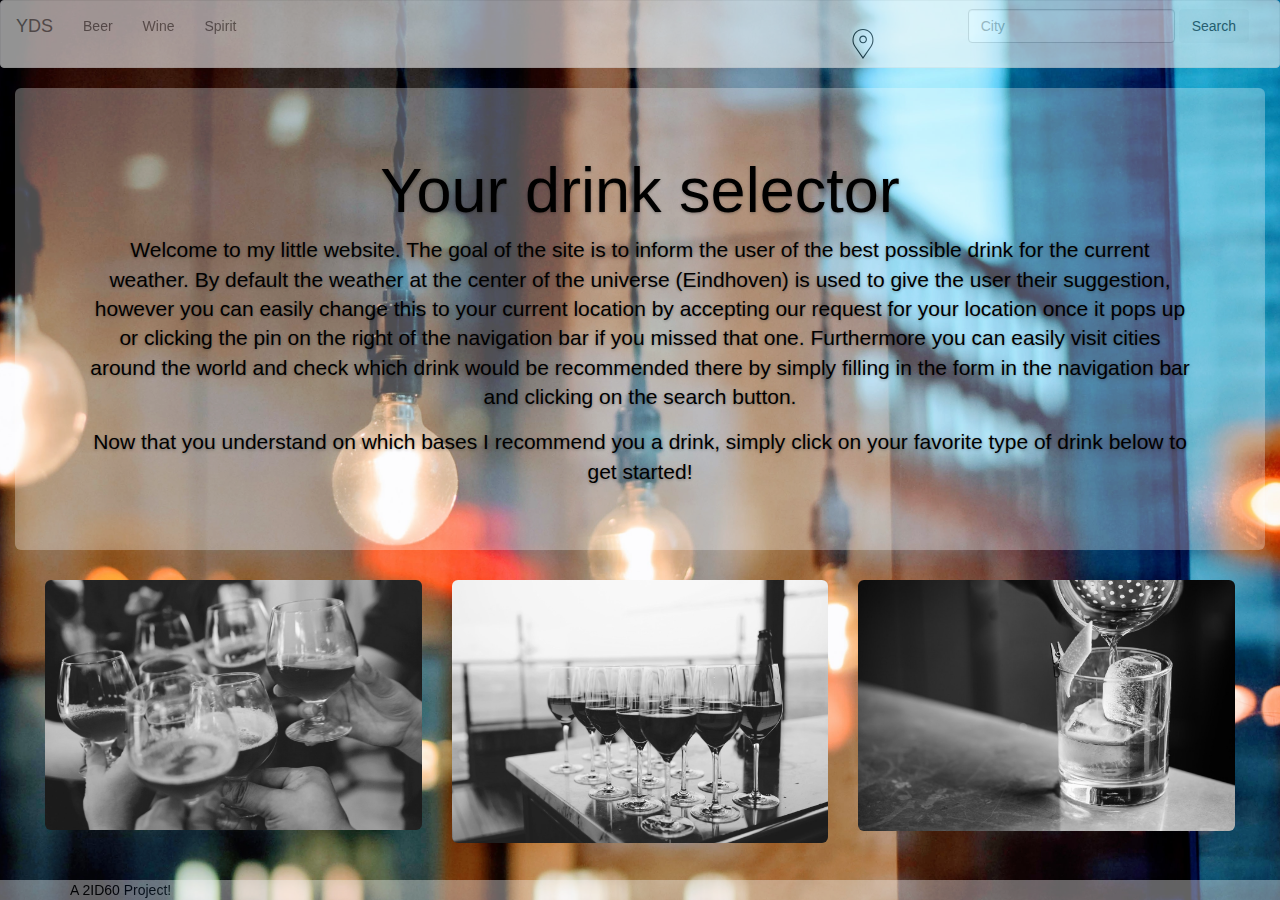
<file: index.html>
<!DOCTYPE html>
<html lang="en">


<head>

    <meta charset="utf-8">
    <meta http-equiv="X-UA-Compatible" content="IE=edge">
    <meta name="viewport" content="width=device-width, initial-scale=1">
    <!-- The above 3 meta tags *must* come first in the head; any other head content must come *after* these tags -->
    <title>Your Drink Selector</title>

    <!-- Bootstrap -->
    <link href="css/bootstrap.min.css" rel="stylesheet">

    <!-- general css style sheer -->
    <link href="css/style.css" rel="stylesheet">

    <!-- HTML5 shim and Respond.js for IE8 support of HTML5 elements and media queries -->
    <!-- WARNING: Respond.js doesn't work if you view the page via file:// -->
    <!--[if lt IE 9]>
    <script src="https://oss.maxcdn.com/html5shiv/3.7.3/html5shiv.min.js"></script>
    <script src="https://oss.maxcdn.com/respond/1.4.2/respond.min.js"></script>
    <![endif]-->

    <!-- The simplyweather script used to load the weather -->


</head>


<body>
<div class="background">
    <nav class="navbar navbar-default">
        <div class="container-fluid">
            <!-- Brand and toggle get grouped for better mobile display -->
            <div class="navbar-header">
                <button type="button" class="navbar-toggle collapsed" data-toggle="collapse"
                        data-target="#bs-example-navbar-collapse-1" aria-expanded="false">
                    <span class="sr-only">Toggle navigation</span>
                    <span class="icon-bar"></span>
                    <span class="icon-bar"></span>
                    <span class="icon-bar"></span>
                </button>
                <a class="navbar-brand" href="index.html">YDS</a>
            </div>

            <!-- Collect the nav links, forms, and other content for toggling -->
            <div class="collapse navbar-collapse" id="bs-example-navbar-collapse-1">
                <ul class="nav navbar-nav">
                    <li><a href="beer.html">Beer </a></li>
                    <li><a href="wine.html">Wine</a></li>
                    <li><a href="spirit.html">Spirit</a></li>

                </ul>
                <form class="navbar-form navbar-right">
                    <form class="form-inline">
                        <input class="form-control" type="text" placeholder="City" id="search_textbox">
                        <button class="btn btn-outline-success" type="submit" id="citysearch">Search</button>
                    </form>
                </form>
                <form class="navbar-form navbar-right">
                    <div class="form-inline">
                        <div class="col-md-12">
                            <div class="col-md-9">
                                <div id="weather"></div>
                            </div>
                            <div class="col-md-3">
                                <img class="js-geolocation" src="images/location.svg"
                                     alt="Get your current location">
                            </div>

                        </div>

                    </div>


                </form>

            </div><!-- /.navbar-collapse -->
        </div><!-- /.container-fluid -->
    </nav>
    <div class="container-fluid">

        <div class="jumbotron ">
            <div class="container-fluid introduction">
                <h1 class="name">Your drink selector</h1>
                <p class="lead"> Welcome to my little website. The goal of the site is to inform the user of the best
                    possible drink for the current weather. By default the weather at the center of the universe
                    (Eindhoven) is used to give the user their suggestion, however you can easily change this to your
                    current location by accepting our request for your location once it pops up or clicking the pin on
                    the right of the navigation bar if you missed that one. Furthermore you can easily visit cities
                    around the world and check which drink would be recommended there by simply filling in the form in
                    the navigation bar and clicking on the search button.
                </p>
                <p class="starting">Now that you understand on which bases I recommend you a drink, simply click on your
                    favorite type of drink below to get started!</p>
            </div>
        </div>
        <div class="col-md-12 center-block">
            <div class="col-md-4 image_homepage">
                <a href="beer.html"> <img class="img-responsive img-rounded" src="images/beer.jpg" alt="Beer"></a>
            </div>
            <div class="col-md-4 image_homepage">
                <a href="wine.html"> <img class="img-responsive img-rounded" src="images/wine.jpeg" alt="Wine"></a>
            </div>
            <div class="col-md-4 image_homepage">
                <a href="spirit.html"> <img class="img-responsive img-rounded" src="images/spirit.jpeg"
                                            alt="spirit"></a>
            </div>
        </div>
    </div>
    <footer class="footer">
        <div class="container">
            <div>A 2ID60 Project!</div>


        </div>
    </footer>

</div>


<!-- jQuery (necessary for Bootstrap's JavaScript plugins) -->
<script src="https://ajax.googleapis.com/ajax/libs/jquery/3.1.1/jquery.min.js"></script>
<!-- Include all compiled plugins (below), or include individual files as needed -->
<script src="js/bootstrap.min.js"></script>
<script src="js/jquery.simpleWeather.min.js"></script>
<script src="js/main.js"></script>
</body>
</html>
</file>
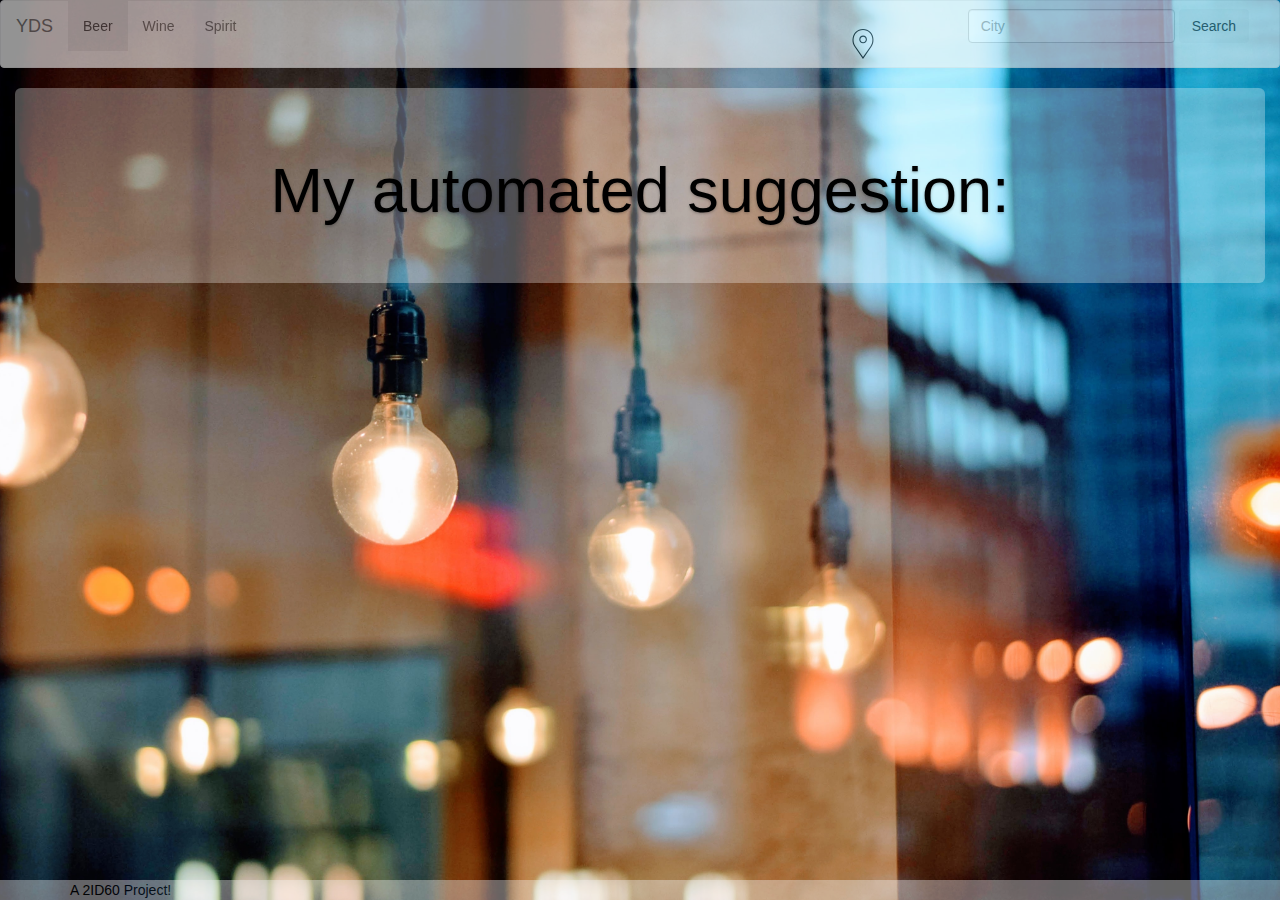
<file: beer.html>
<!DOCTYPE html>
<html lang="en">


<head>

    <meta charset="utf-8">
    <meta http-equiv="X-UA-Compatible" content="IE=edge">
    <meta name="viewport" content="width=device-width, initial-scale=1">
    <!-- The above 3 meta tags *must* come first in the head; any other head content must come *after* these tags -->
    <title>Beer</title>

    <!-- Bootstrap -->
    <link href="css/bootstrap.min.css" rel="stylesheet">

    <!-- general css style sheer -->
    <link href="css/style.css" rel="stylesheet">

    <!-- HTML5 shim and Respond.js for IE8 support of HTML5 elements and media queries -->
    <!-- WARNING: Respond.js doesn't work if you view the page via file:// -->
    <!--[if lt IE 9]>
    <script src="https://oss.maxcdn.com/html5shiv/3.7.3/html5shiv.min.js"></script>
    <script src="https://oss.maxcdn.com/respond/1.4.2/respond.min.js"></script>
    <![endif]-->

    <!-- The simplyweather script used to load the weather -->


</head>


<body>

<div class="background">
    <nav class="navbar navbar-default">
        <div class="container-fluid">
            <!-- Brand and toggle get grouped for better mobile display -->
            <div class="navbar-header">
                <button type="button" class="navbar-toggle collapsed" data-toggle="collapse"
                        data-target="#bs-example-navbar-collapse-1" aria-expanded="false">
                    <span class="sr-only">Toggle navigation</span>
                    <span class="icon-bar"></span>
                    <span class="icon-bar"></span>
                    <span class="icon-bar"></span>
                </button>
                <a class="navbar-brand" href="index.html">YDS</a>
            </div>

            <!-- Collect the nav links, forms, and other content for toggling -->
            <div class="collapse navbar-collapse" id="bs-example-navbar-collapse-1">
                <ul class="nav navbar-nav">
                    <li class="active"><a href="beer.html">Beer </a></li>
                    <li><a href="wine.html">Wine</a></li>
                    <li><a href="spirit.html">Spirit</a></li>

                </ul>
                <form class="navbar-form navbar-right">
                    <form class="form-inline">
                        <input class="form-control" type="text" placeholder="City" id="search_textbox">
                        <button class="btn btn-outline-success" type="submit" id="citysearch">Search</button>
                    </form>
                </form>
                <form class="navbar-form navbar-right">

                    <div class="col-md-12">
                        <div class="col-md-9">
                            <div id="weather"></div>
                        </div>
                        <div class="col-md-3">
                            <img class="js-geolocation" src="images/location.svg"
                                 alt="Get your current location">
                        </div>

                    </div>


                </form>

            </div><!-- /.navbar-collapse -->
        </div><!-- /.container-fluid -->
    </nav>
    <div class="container-fluid">

        <div class="jumbotron ">
            <div class="container-fluid introduction">
                <h1 id="automated_suggestion">My automated suggestion:</h1>
                <div class="container-fluid">
                    <div id="drink">
                    </div>
                </div>

            </div>

        </div>

    </div>
    <footer class="footer">
        <div class="container">
            <div>A 2ID60 Project!</div>


        </div>
    </footer>

</div>


<!-- jQuery (necessary for Bootstrap's JavaScript plugins) -->
<script src="https://ajax.googleapis.com/ajax/libs/jquery/3.1.1/jquery.min.js"></script>
<!-- Include all compiled plugins (below), or include individual files as needed -->
<script src="js/bootstrap.min.js"></script>
<script src="js/jquery.simpleWeather.min.js"></script>
<script src="js/main.js"></script>

</body>
</html>
</file>
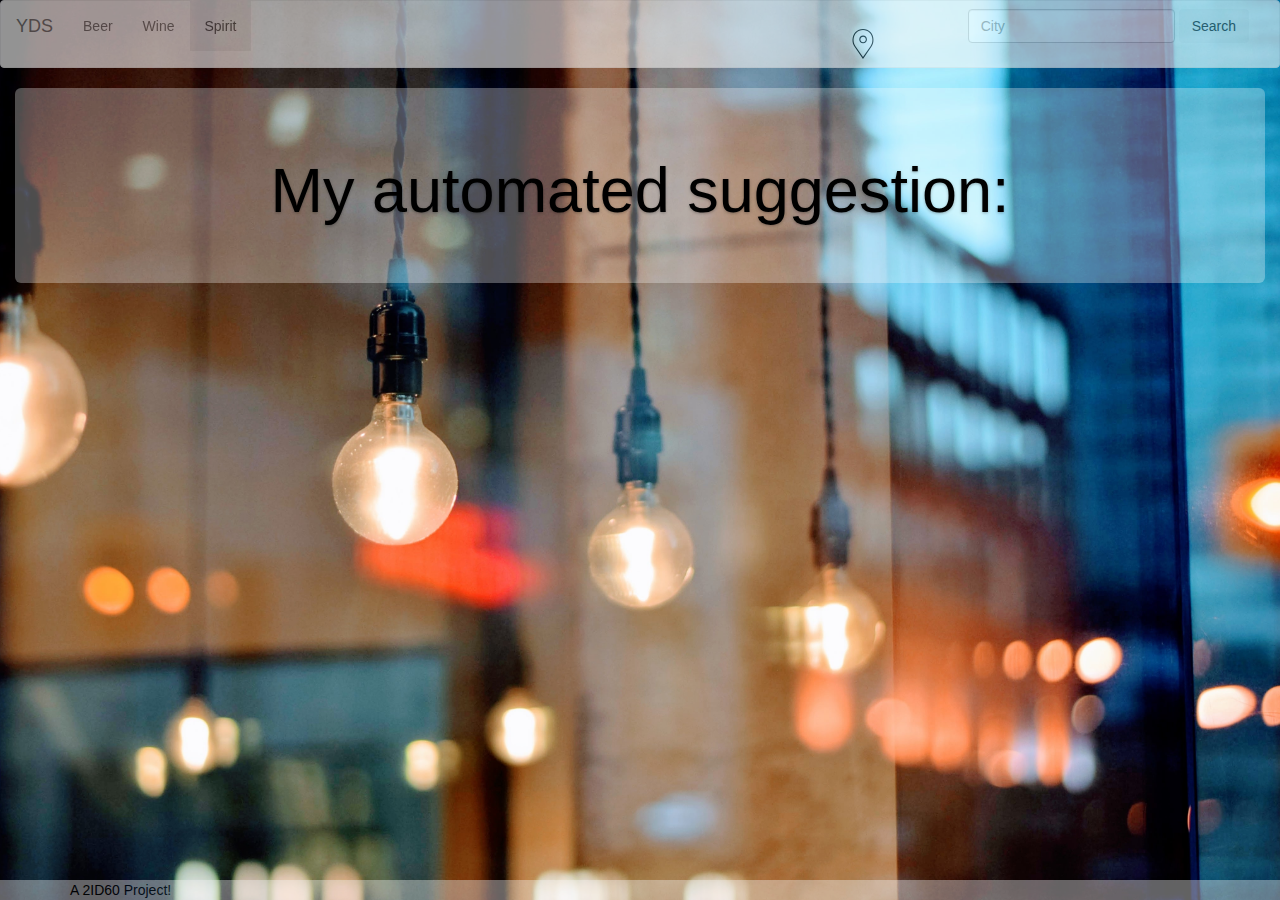
<file: spirit.html>
<!DOCTYPE html>
<html lang="en">


<head>

    <meta charset="utf-8">
    <meta http-equiv="X-UA-Compatible" content="IE=edge">
    <meta name="viewport" content="width=device-width, initial-scale=1">
    <!-- The above 3 meta tags *must* come first in the head; any other head content must come *after* these tags -->
    <title>Spirit</title>

    <!-- Bootstrap -->
    <link href="css/bootstrap.min.css" rel="stylesheet">

    <!-- general css style sheer -->
    <link href="css/style.css" rel="stylesheet">

    <!-- HTML5 shim and Respond.js for IE8 support of HTML5 elements and media queries -->
    <!-- WARNING: Respond.js doesn't work if you view the page via file:// -->
    <!--[if lt IE 9]>
    <script src="https://oss.maxcdn.com/html5shiv/3.7.3/html5shiv.min.js"></script>
    <script src="https://oss.maxcdn.com/respond/1.4.2/respond.min.js"></script>
    <![endif]-->

    <!-- The simplyweather script used to load the weather -->


</head>


<body>
<div class="background">
    <nav class="navbar navbar-default">
        <div class="container-fluid">
            <!-- Brand and toggle get grouped for better mobile display -->
            <div class="navbar-header">
                <button type="button" class="navbar-toggle collapsed" data-toggle="collapse"
                        data-target="#bs-example-navbar-collapse-1" aria-expanded="false">
                    <span class="sr-only">Toggle navigation</span>
                    <span class="icon-bar"></span>
                    <span class="icon-bar"></span>
                    <span class="icon-bar"></span>
                </button>
                <a class="navbar-brand" href="index.html">YDS</a>
            </div>

            <!-- Collect the nav links, forms, and other content for toggling -->
            <div class="collapse navbar-collapse" id="bs-example-navbar-collapse-1">
                <ul class="nav navbar-nav">
                    <li><a href="beer.html">Beer </a></li>
                    <li><a href="wine.html">Wine</a></li>
                    <li class="active"><a href="spirit.html">Spirit</a></li>

                </ul>
                <form class="navbar-form navbar-right">
                    <form class="form-inline">
                        <input class="form-control" type="text" placeholder="City" id="search_textbox">
                        <button class="btn btn-outline-success" type="submit" id="citysearch">Search</button>
                    </form>
                </form>
                <form class="navbar-form navbar-right">
                    <div class="form-inline">
                        <div class="col-md-12">
                            <div class="col-md-9">
                                <div id="weather"></div>
                            </div>
                            <div class="col-md-3">
                                <img class="js-geolocation" src="images/location.svg"
                                     alt="Get your current location">
                            </div>

                        </div>

                    </div>


                </form>

            </div><!-- /.navbar-collapse -->
        </div><!-- /.container-fluid -->
    </nav>
    <div class="container-fluid">

        <div class="jumbotron ">
            <div class="container-fluid introduction">
                <h1 id="automated_suggestion">My automated suggestion:</h1>
                <div class="container-fluid">
                    <div id="drink">


                    </div>
                </div>

            </div>

        </div>

    </div>
    <footer class="footer">
        <div class="container">
            <div>A 2ID60 Project!</div>


        </div>
    </footer>

</div>


<!-- jQuery (necessary for Bootstrap's JavaScript plugins) -->
<script src="https://ajax.googleapis.com/ajax/libs/jquery/3.1.1/jquery.min.js"></script>
<!-- Include all compiled plugins (below), or include individual files as needed -->
<script src="js/bootstrap.min.js"></script>
<script src="js/jquery.simpleWeather.min.js"></script>
<script src="js/main.js"></script>
</body>
</html>
</file>
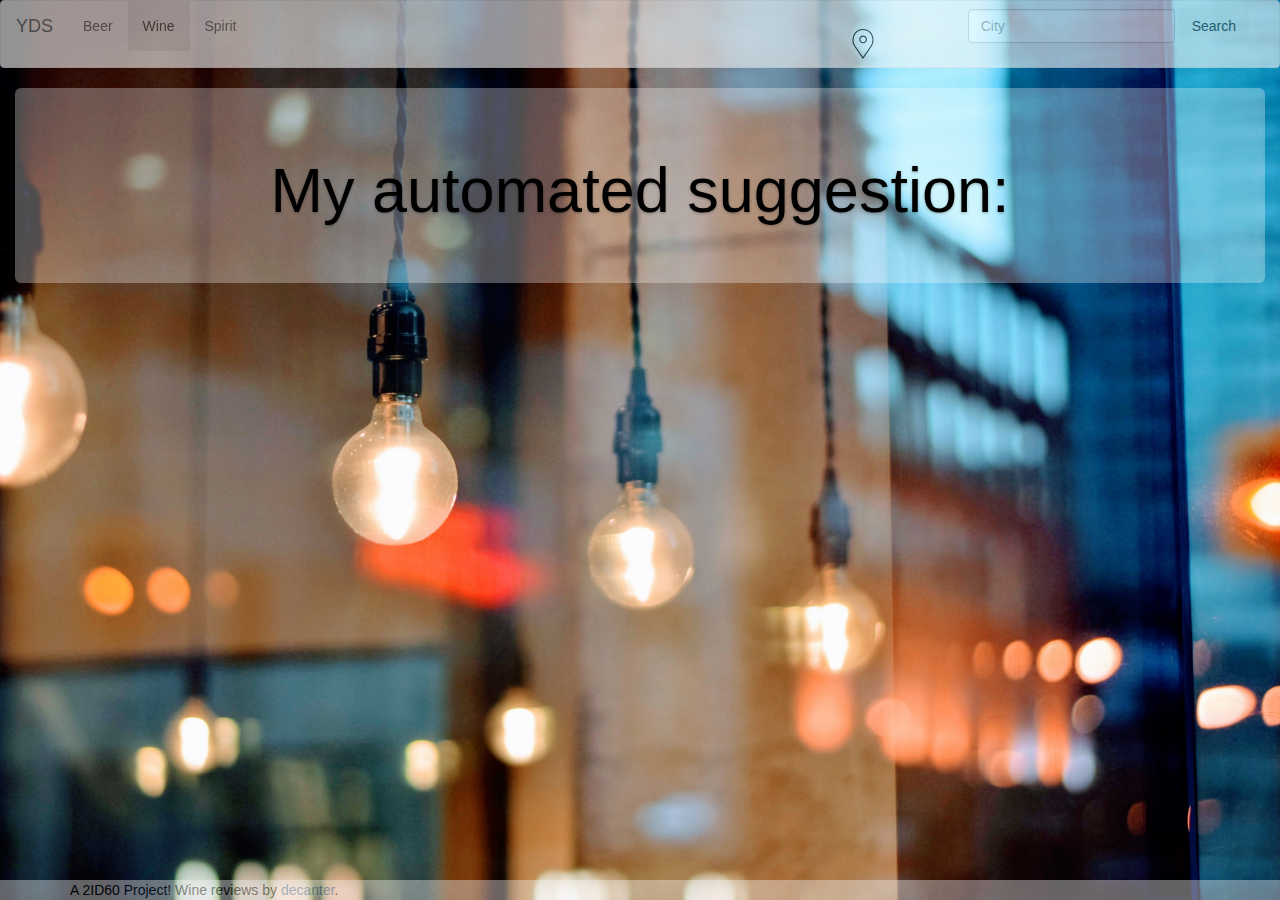
<file: wine.html>
<!DOCTYPE html>
<html lang="en">


<head>

    <meta charset="utf-8">
    <meta http-equiv="X-UA-Compatible" content="IE=edge">
    <meta name="viewport" content="width=device-width, initial-scale=1">
    <!-- The above 3 meta tags *must* come first in the head; any other head content must come *after* these tags -->
    <title>Wine</title>

    <!-- Bootstrap -->
    <link href="css/bootstrap.min.css" rel="stylesheet">

    <!-- general css style sheer -->
    <link href="css/style.css" rel="stylesheet">

    <!-- HTML5 shim and Respond.js for IE8 support of HTML5 elements and media queries -->
    <!-- WARNING: Respond.js doesn't work if you view the page via file:// -->
    <!--[if lt IE 9]>
    <script src="https://oss.maxcdn.com/html5shiv/3.7.3/html5shiv.min.js"></script>
    <script src="https://oss.maxcdn.com/respond/1.4.2/respond.min.js"></script>
    <![endif]-->

    <!-- The simplyweather script used to load the weather -->


</head>


<body>
<div class="background">
    <nav class="navbar navbar-default">
        <div class="container-fluid">
            <!-- Brand and toggle get grouped for better mobile display -->
            <div class="navbar-header">
                <button type="button" class="navbar-toggle collapsed" data-toggle="collapse"
                        data-target="#bs-example-navbar-collapse-1" aria-expanded="false">
                    <span class="sr-only">Toggle navigation</span>
                    <span class="icon-bar"></span>
                    <span class="icon-bar"></span>
                    <span class="icon-bar"></span>
                </button>
                <a class="navbar-brand" href="index.html">YDS</a>
            </div>

            <!-- Collect the nav links, forms, and other content for toggling -->
            <div class="collapse navbar-collapse" id="bs-example-navbar-collapse-1">
                <ul class="nav navbar-nav">
                    <li><a href="beer.html">Beer </a></li>
                    <li class="active"><a href="wine.html">Wine</a></li>
                    <li><a href="spirit.html">Spirit</a></li>

                </ul>
                <form class="navbar-form navbar-right">
                    <form class="form-inline">
                        <input class="form-control" type="text" placeholder="City" id="search_textbox">
                        <button class="btn btn-outline-success" type="submit" id="citysearch">Search</button>
                    </form>
                </form>
                <form class="navbar-form navbar-right">
                    <div class="form-inline">
                        <div class="col-md-12">
                            <div class="col-md-9">
                                <div id="weather"></div>
                            </div>
                            <div class="col-md-3">
                                <img class="js-geolocation" src="images/location.svg"
                                     alt="Get your current location">
                            </div>

                        </div>

                    </div>


                </form>

            </div><!-- /.navbar-collapse -->
        </div><!-- /.container-fluid -->
    </nav>
    <div class="container-fluid">

        <div class="jumbotron ">
            <div class="container-fluid introduction">
                <h1 id="automated_suggestion">My automated suggestion:</h1>
                <div class="container-fluid">
                    <div id="drink">
                    </div>
                </div>

            </div>

        </div>

    </div>
    <footer class="footer">
        <div class="container">
            <div>A 2ID60 Project! Wine reviews by <a href="http://www.decanter.com">decanter</a>.
            </div>


        </div>
    </footer>

</div>


<!-- jQuery (necessary for Bootstrap's JavaScript plugins) -->
<script src="https://ajax.googleapis.com/ajax/libs/jquery/3.1.1/jquery.min.js"></script>
<!-- Include all compiled plugins (below), or include individual files as needed -->
<script src="js/bootstrap.min.js"></script>
<script src="js/jquery.simpleWeather.min.js"></script>
<script src="js/main.js"></script>
</body>
</html>
</file>
<file: css/style.css>
html {
    position: relative;
    min-height: 100%;
}

.introduction {
    text-align: center;
    vertical-align: middle;
    text-shadow: 0 1px 3px rgba(0, 0, 0, 0.3);
    color: black;
}

.name {
    font-family: "custom-headerfont", sans-serif;

}

body {
    background: url(../images/background1.jpg) no-repeat center center fixed;
    -webkit-background-size: cover;
    -moz-background-size: cover;
    -o-background-size: cover;
    background-size: cover;
    margin-bottom: 20px;
}

.jumbotron {
    background: rgba(255, 255, 255, 0.3);

}

.navbar {
    background-color: whitesmoke;
    opacity: 0.6;
}

.image_homepage:hover {
    -webkit-filter: grayscale(0%);
    -webkit-transition: .5s ease-in-out;
    -moz-filter: grayscale(0%);
    -moz-transition: .5s ease-in-out;
    -o-filter: grayscale(0%);
    -o-transition: .5s ease-in-out;
}

.image_homepage {
    -webkit-filter: grayscale(100%);
    -webkit-transition: .5s ease-in-out;
    -moz-filter: grayscale(100%);
    -moz-transition: .5s ease-in-out;
    -o-filter: grayscale(100%);
    -o-transition: .5s ease-in-out;
}

#weather {
    width: auto;
    text-align: center;
    text-transform: uppercase;
    margin: 0;
    display: inline-block;

}

i {

    font-family: weather;

    font-weight: normal;
    font-style: normal;
    line-height: 1.0;
}

#weather h3 {

    font-weight: 200;
    text-align: center;
    text-shadow: 0px 1px 3px rgba(0, 0, 0, 0.15);
}

#weather li {

    display: inline-block;
    border-radius: 5px;

}

.footer {
    position: absolute;
    bottom: 0;
    width: 100%;
    /* Set the fixed height of the footer here */
    height: 20px;
    background-color: whitesmoke;
    opacity: 0.4;
    color: #000;
}

.buttonsbelow {
    margin: 10px;
}

.js-geolocation {
    display: block;
    max-height: 120px;
    max-width: 70px;
    min-width: 30px;
    min-height: 30px;
    margin: auto;
}
</file>
